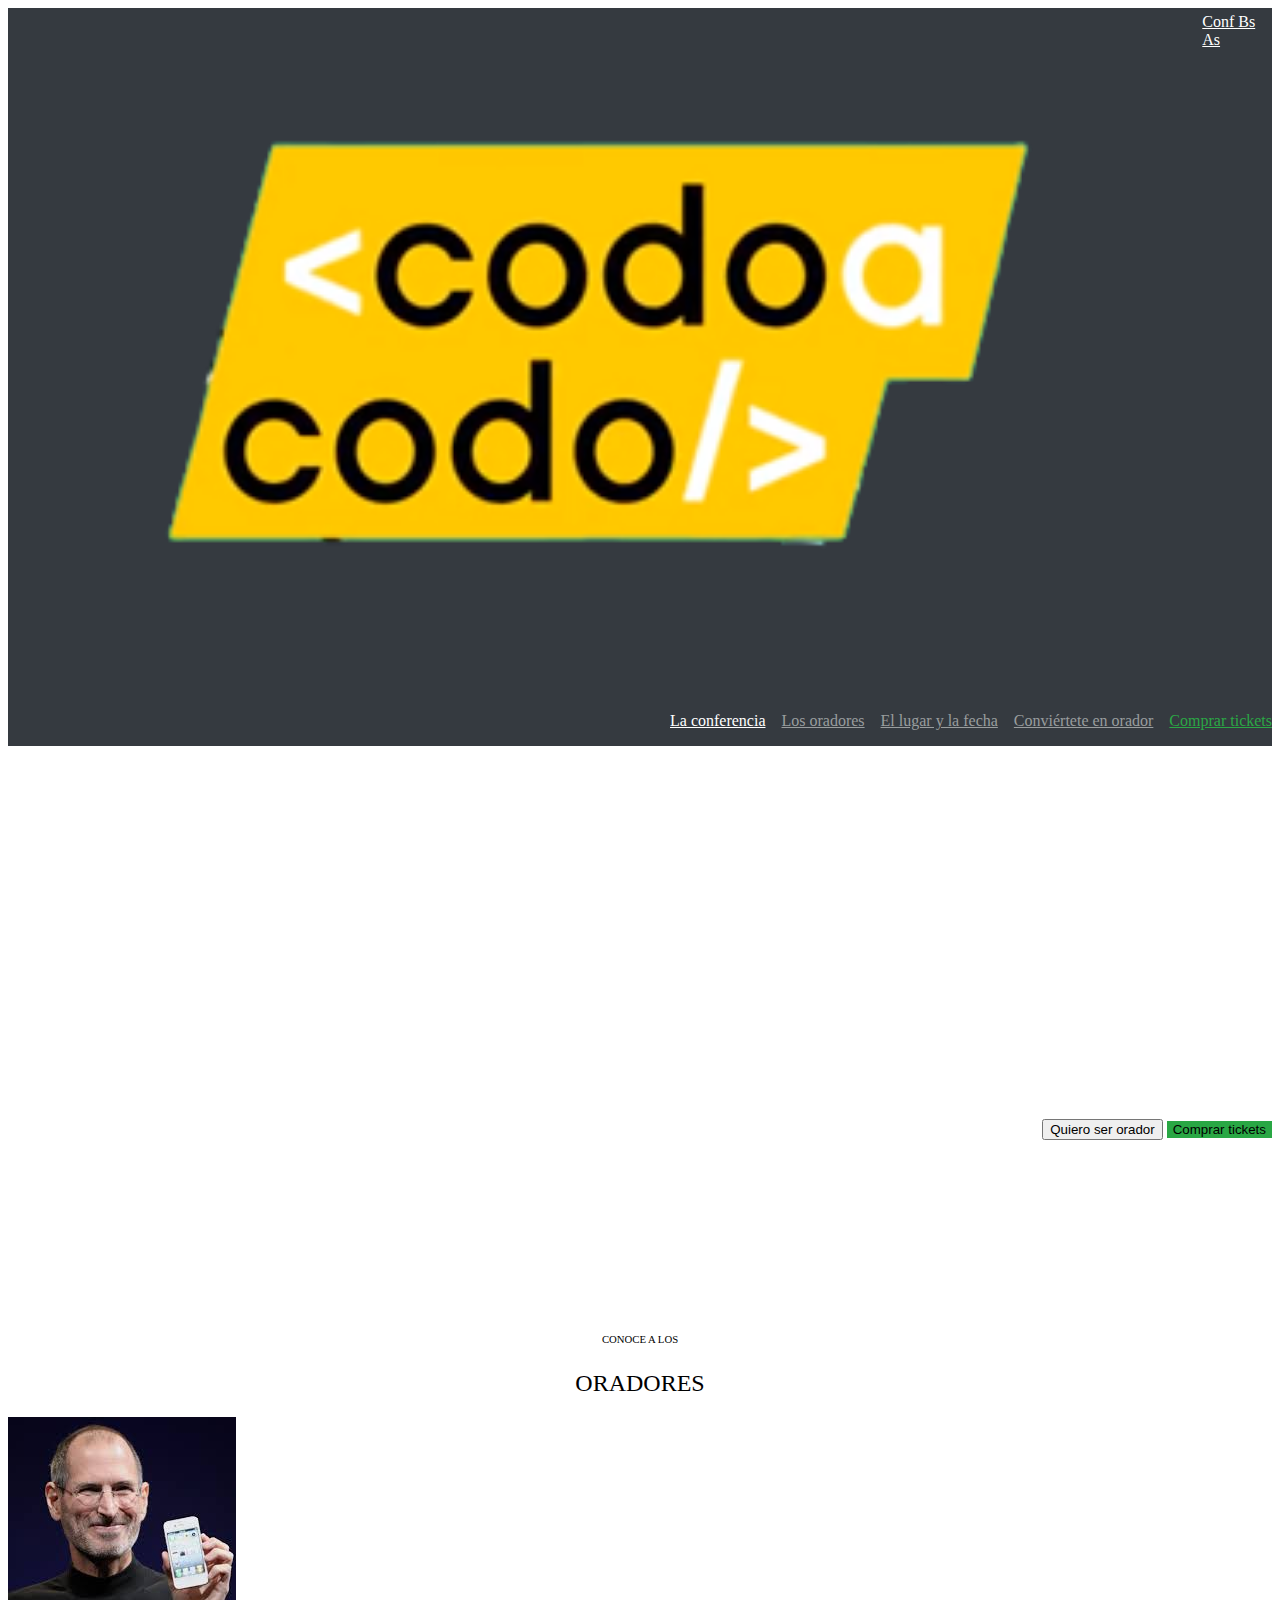
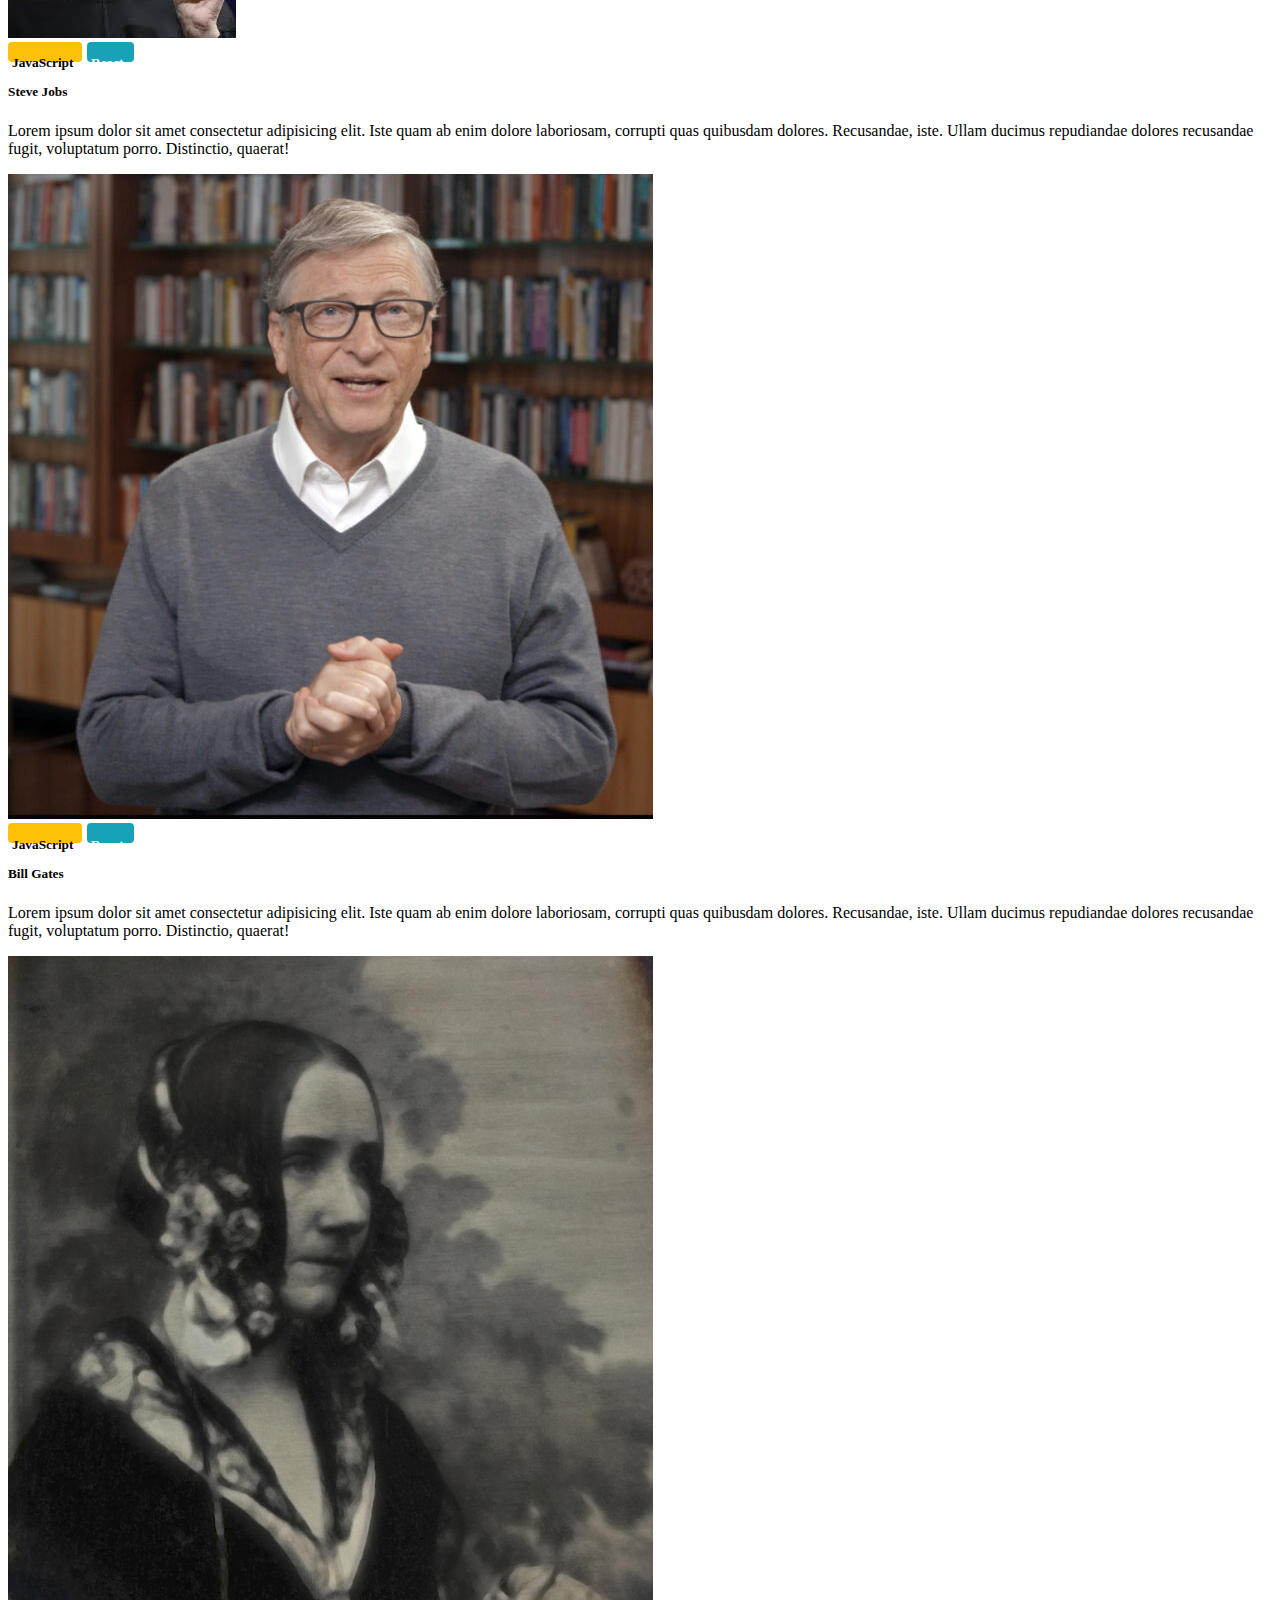
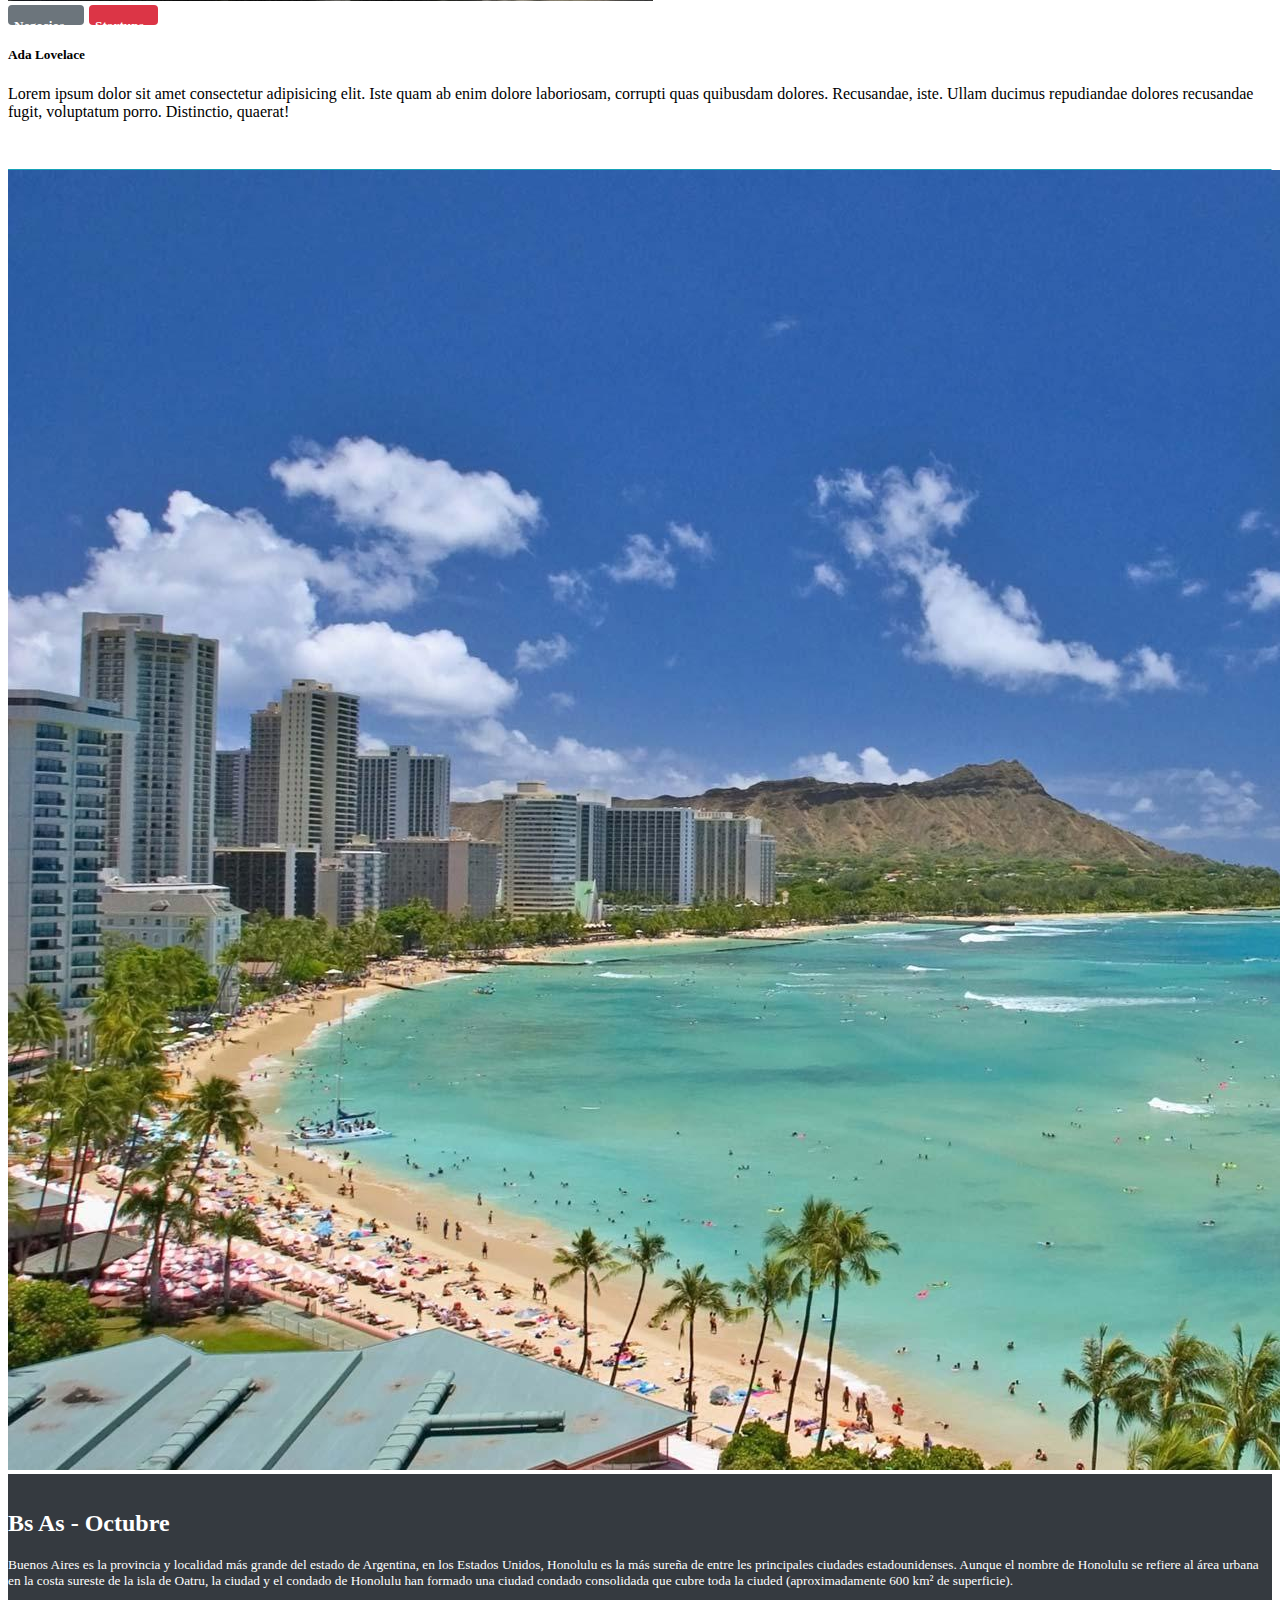
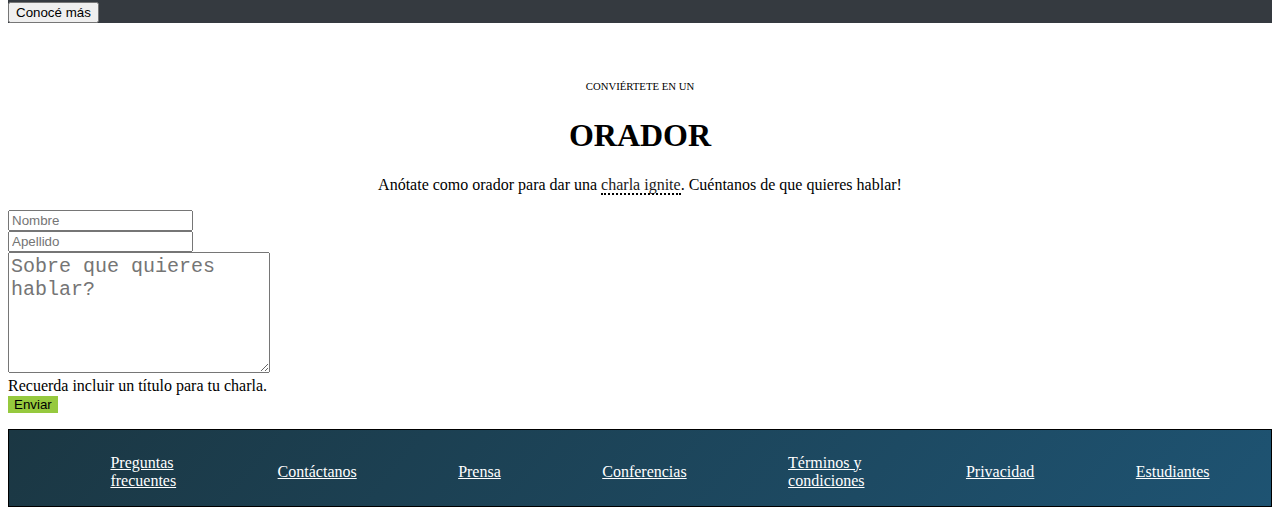
<file: index.html>
<!doctype html>
<html lang="en">
  <head>
    <!-- Required meta tags -->
    <meta charset="utf-8">
    <meta name="viewport" content="width=device-width, initial-scale=1">

    <!-- Bootstrap CSS -->
    <link href="https://cdn.jsdelivr.net/npm/bootstrap@5.1.3/dist/css/bootstrap.min.css" rel="stylesheet" integrity="sha384-1BmE4kWBq78iYhFldvKuhfTAU6auU8tT94WrHftjDbrCEXSU1oBoqyl2QvZ6jIW3" crossorigin="anonymous">
    <link rel="stylesheet" href="style.css">

    <title>Trabajo integrador</title>
  </head>
  <body>
      <header>
            <div class="container-fluid">
                <div class="row">
                    <div class="col-1">

                    </div>
                    <div class="col-2">

                        <img src="imagenes_integrador_front/codoacodo.png" alt="Logo de codo a codo" width="100%" height="100%" class="d-inline-block align-text-top">
                        <a class="navbar-brand" href="#">
                            Conf Bs As
                        </a>
                    </div>
                    <div class="col-1">
                    </div>
                    <div class="col-6 mx-auto g-0">
                      <a class="nav-link active" aria-current="page" href="#" id="blanco">La conferencia</a>
                      <a class="nav-link active" aria-current="page" href="#">Los oradores</a>
                      <a class="nav-link active" aria-current="page" href="#">El lugar y la fecha</a>
                      <a class="nav-link active" aria-current="page" href="#">Conviértete en orador</a>
                      <a class="nav-link active" aria-current="page" href="#" id="verde">Comprar tickets</a>
                    </div>
                  </div>
                </div>
              </header>
              <section id="seccion1">
                <div class="container-fluid" id="fondo">
                </div>
                  <div class="col-11" id="caja">
                    <h2>Conf Bs As</h2>
                    <p>Bs As llega por primera vez a Argentina. Un evento para compartir con <br> nuestra comunidad el conocimiento y experiencia de los expertos que <br> están creando el futuro de Internet Ven a conocer a miembros del <br> evento, a otros estudiantes de Codo a Codo y los oradores de primer <br> nivel que tenemos para ti. Te esperamos!</p>
                    <button type="button" class="btn btn-outline-light">Quiero ser orador</button>
                    <button type="button" class="btn btn-success">Comprar tickets</button>
                  </div>
              </section>
              <section class="container" id="seccion2">
                <h6>CONOCE A LOS</h6>
                <h2>ORADORES</h2>
                <div class="row row-cols-1 row-cols-md-3 g-4">
                  <div class="col">
                    <div class="card">
                      <img src="imagenes_integrador_front/steve.jpg" class="card-img-top img-fluid" alt="Imagen de Steve Jobs">
                      <div class="card-body">
                        <div class="tema">
                          <div class="javascript">
                          <p>JavaScript</p>
                        </div>
                        <div class="react">
                          <p>React</p>
                        </div>
                      </div>
                        <h5 class="card-title">Steve Jobs</h5>
                        <p class="card-text">Lorem ipsum dolor sit amet consectetur adipisicing elit. Iste quam ab enim dolore laboriosam, corrupti quas quibusdam dolores. Recusandae, iste. Ullam ducimus repudiandae dolores recusandae fugit, voluptatum porro. Distinctio, quaerat!</p>
                      </div>
                    </div>
                  </div>
                  <div class="col">
                    <div class="card">
                      <img src="imagenes_integrador_front/bill.jpg" class="card-img-top img-fluid" alt="Imagen de Bill Gates">
                      <div class="card-body">
                        <div class="tema">
                          <div class="javascript">
                          <p>JavaScript</p>
                        </div>
                        <div class="react">
                          <p>React</p>
                        </div>
                      </div>
                        <h5 class="card-title">Bill Gates</h5>
                        <p class="card-text">Lorem ipsum dolor sit amet consectetur adipisicing elit. Iste quam ab enim dolore laboriosam, corrupti quas quibusdam dolores. Recusandae, iste. Ullam ducimus repudiandae dolores recusandae fugit, voluptatum porro. Distinctio, quaerat!</p>
                      </div>
                    </div>
                  </div>
                  <div class="col">
                    <div class="card">
                      <img src="imagenes_integrador_front/ada.jpeg" class="card-img-top img-fluid" alt="Imagen de Ada Lovelace">
                      <div class="card-body">
                        <div class="tema">
      
                          <div class="negocios">
                            <p>Negocios</p>
                          </div>
                          <div class="startups">
                            <p>Startups</p>
                          </div>
                        </div>
                        <h5 class="card-title">Ada Lovelace</h5>
                        <p class="card-text">Lorem ipsum dolor sit amet consectetur adipisicing elit. Iste quam ab enim dolore laboriosam, corrupti quas quibusdam dolores. Recusandae, iste. Ullam ducimus repudiandae dolores recusandae fugit, voluptatum porro. Distinctio, quaerat!</p>
                      </div>
                    </div>
                  </div>
                </div>
              </section>
              <section id="seccion3">
                <div class="container-fluid">
                  <div class="row">
                    <div class="col-6 g-0" id="izquierda"><img src="imagenes_integrador_front/honolulu.jpg" alt="Imagen de Honolulu" class="img-fluid"></div>
                    <div class="col-6" id="derecha">
                      <h2>Bs As - Octubre</h2>
                      <p>Buenos Aires es la provincia y localidad más grande del estado de Argentina, en los Estados Unidos, Honolulu es la más sureña de entre les principales ciudades estadounidenses. Aunque el nombre de Honolulu se refiere al área urbana en la costa sureste de la isla de Oatru, la ciudad y el condado de Honolulu han formado una ciudad condado consolidada que cubre toda la ciuded (aproximadamente 600 km² de superficie).</p>
                      <button type="button" class="btn btn-outline-light">Conocé más</button>
                    </div>
                  </div>
                </div>
              </section>
              <section id="seccion4">
                <h6>CONVIÉRTETE EN UN</h6>
                <h1>ORADOR</h1>
                <p>Anótate como orador para dar una <a href="#">charla ignite</a>. Cuéntanos de que quieres hablar!</p>
                <form>
                  <div class="container-fluid">
                    <div class="row justify-content-center mb-4">
                      <div class="col-4">
                        <input type="text" class="form-control" placeholder="Nombre">
                    </div>
                    <div class="col-4">
                      <input type="text" class="form-control" placeholder="Apellido">
                    </div>
                  </div>
                  <div class="row justify-content-center">
                    <div class="col-8">
                      <textarea name="area-de-texto" class="form-control" id="area-de-texto" placeholder="Sobre que quieres hablar?" rows="5"></textarea>
                      <div class="form-text">Recuerda incluir un título para tu charla.</div>
                      <div class="d-grid gap-2 mt-4">
                        <button class="btn btn-primary" type="button">Enviar</button>
                      </div>
                    </div>
                  </div>
                </div>
                </form>
              </section>
              <footer>
                <li>
                  <ul><a class="nav-link active" href="#">Preguntas <br> frecuentes</a></ul>
                  <ul><a class="nav-link active" href="#">Contáctanos</a></ul>
                  <ul><a class="nav-link active" href="#">Prensa</a></ul>
                  <ul><a class="nav-link active" href="#">Conferencias</a></ul>
                  <ul><a class="nav-link active" href="#">Términos y <br> condiciones</a></ul>
                  <ul><a class="nav-link active" href="#">Privacidad</a></ul>
                  <ul><a class="nav-link active" href="#">Estudiantes</a></ul>
                </li>
              </footer>
              

    <!-- Optional JavaScript; choose one of the two! -->

    <!-- Option 1: Bootstrap Bundle with Popper -->
    <script src="https://cdn.jsdelivr.net/npm/bootstrap@5.1.3/dist/js/bootstrap.bundle.min.js" integrity="sha384-ka7Sk0Gln4gmtz2MlQnikT1wXgYsOg+OMhuP+IlRH9sENBO0LRn5q+8nbTov4+1p" crossorigin="anonymous"></script>

    <!-- Option 2: Separate Popper and Bootstrap JS -->
    <!--
    <script src="https://cdn.jsdelivr.net/npm/@popperjs/core@2.10.2/dist/umd/popper.min.js" integrity="sha384-7+zCNj/IqJ95wo16oMtfsKbZ9ccEh31eOz1HGyDuCQ6wgnyJNSYdrPa03rtR1zdB" crossorigin="anonymous"></script>
    <script src="https://cdn.jsdelivr.net/npm/bootstrap@5.1.3/dist/js/bootstrap.min.js" integrity="sha384-QJHtvGhmr9XOIpI6YVutG+2QOK9T+ZnN4kzFN1RtK3zEFEIsxhlmWl5/YESvpZ13" crossorigin="anonymous"></script>
    -->
  </body>
</html>
</file>
<file: style.css>
/* Header */
header {
    background-color: #353a40;
    padding-bottom: 1em;
}
header .container-fluid {
    z-index: +1;
}
header .col-2 {
    display: flex;
}
header .col-2 a {
    padding-top: 0.3em;
}
header .col-2 .navbar-brand {
    color: #fff;
}
header .col-6 {
    display: flex;
    justify-content: end;
}
header .col-6 a {
    color: #999d9e;
    padding: 1.25em 0 0 1em;
}
#blanco {
    color: #fff;
}
#verde {
    color: #2ba745;
}

/* Seccion 1 */
#seccion1 .container-fluid {
    background-image: url("imagenes_integrador_front/ba1.jpg");
    background-size: cover;
    background-repeat: no-repeat;
    background-position: center -145px;
    position: absolute;
    height: 573px;
    z-index: 1;
}
#seccion1 .container-fluid::before {
    content: '';
    position: absolute;
    top: 0;
    right: 0;
    left: 0;
    bottom: 0;
    background-color: rgba(0,0,0,0.6);
    background-size: cover;
    background-position: center -145px;
    height: 573px;
    z-index: 2;
}
#caja {
    position: relative;
    z-index: 4;
    color: #fff;
    text-align: right;
    top: 12.5em;
}
#caja h2 {
    font-weight: 600;
}
/* Sección 2 */
#seccion2 {
    position: relative;
    top: 23em;
}
#seccion1 .btn-success{
    background-color: #29a744;
    border: none;
}
#seccion2 h6 {
    text-align: center;
    font-weight: 50;
}
#seccion2 h2 {
    text-align: center;
    font-weight: 500;
}
.tema{
    display: flex;
    font-size: smaller;
}
.javascript{
    background-color: #fec106;
    border-radius:4px ;
    margin-right: 5px;
    height: 20px;
    width: 70px;
    padding-left: 4px;
    font-weight: bold;
}
.react{
    background-color: #17a2b7;
    color: #fff;
    border-radius:4px ;
    height: 20px;
    width: 42.5px;
    padding-left: 4px;
    font-weight: bold;
}
.negocios{
    background-color: #6c757c;
    color: #fff;
    border-radius:4px ;
    height: 20px;
    width: 70px;
    margin-right: 5px;
    padding-left: 6px;
    font-weight: bold;
}
.startups{
    background-color: #dc3546;
    color: #fff;
    border-radius:4px ;
    height: 20px;
    width: 62.5px;
    padding-left: 6px;
    font-weight: bold;
}
#seccion2 h5{
    font-weight: 600;
}
/* Seccion 3 */

#seccion3 {
    position: relative;
    top: 25em;
}
#seccion3 #izquierda {
    border-top: #17a2b7 1px solid;
    border-right: #fff 1px solid;
}
#seccion3 #derecha {
    background-color: #353a40;
    border-top: #353a40;
    padding-top: 1em;
    color: #fff;
}
#seccion3 h2 {
    font-weight: 600;
}
#seccion3 p {
    font-size: smaller;
}
/* Sección 4 */
#seccion4 {
    position: relative;
    top: 27em;
}
#seccion4 h6 {
    text-align: center;
    font-weight: 50;
}
#seccion4 h1 {
    text-align: center;
    font-weight: 550;
}
#seccion4 p {
    text-align: center;
}
#seccion4 p a {
    text-decoration: none;
    color: rgb(29, 27, 27);
    border-bottom: 2px dotted #000;
}
#seccion4 textarea {
    font-size: x-large;
}
#seccion4 .btn-primary{
    background-color: #96c93e;
    border: none;
}
/* Footer */
footer {
    position: relative;
    top: 27em;
    border: 1px solid;
    margin-top: 1em;
    background:linear-gradient(-50deg, #1e5372, #1b3743);
    padding-top: 0.5em;
}
footer li {
    display: flex;
    justify-content: space-evenly;
    align-items: center;
}
footer li a {
    color: #fff !important;
}
</file>
